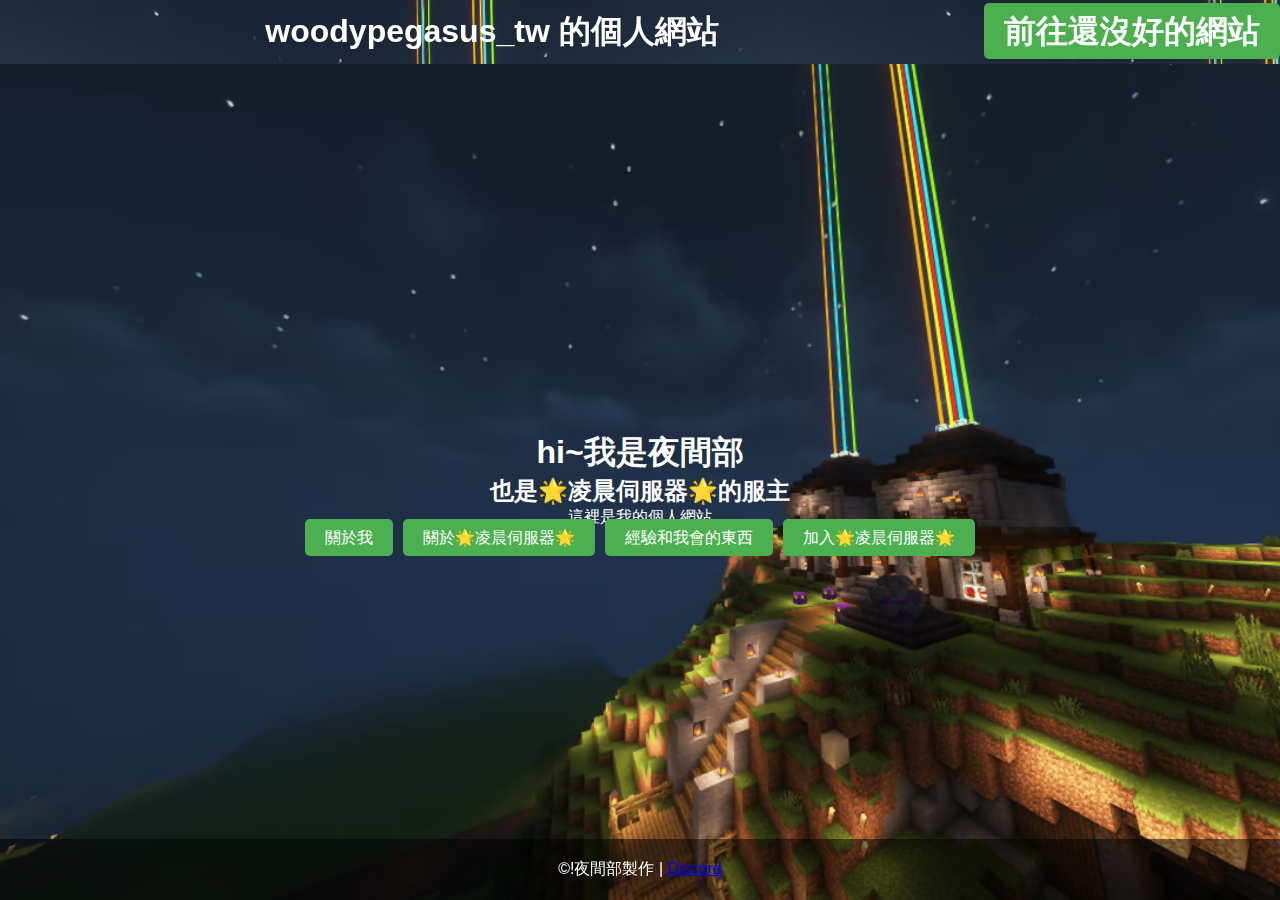
<file: index.html>
<!DOCTYPE html>
<html lang="zh_tw">
<head>
    <meta charset="UTF-8">
    <meta name="viewport" content="width=device-width, initial-scale=1.0">
    <title>woodypegasus_tw 的個人網站</title>
    <style>

        body {
            margin: 0;
            font-family: '微軟正黑體', sans-serif;
            overflow-x: hidden;
            background-image: url(./background.png);
            background-repeat: no-repeat;
            background-size: cover;
            background-color: #000000;
            color: #fff;
            display: flex;
            flex-direction: column;
            align-items: center;
            justify-content: center;
            height: 100vh;
            animation: fadeIn 1s ease-in-out;
        }

        @keyframes fadeIn {
            from {
                opacity: 0;
            }
            to {
                opacity: 1;
            }
        }

        #navbar {
            background-image: url(./img/pic01.jpg);
            background-color: rgba(0, 0, 0, 0.8);
            padding: 10px;
            text-align: center;
            position: fixed;
            width: 100%;
            top: 0;
            z-index: 1000;
            border-radius: 0 0 10px 10px;
        }

        #navbar h1 {
            color: #fff;
            margin: 0;
        }

        #main-content {
            margin-top: 80px;
            background-repeat: no-repeat;
            background-size: cover;
            background-color: rgba(0, 0, 0, 0);
            color: #fff;
            border-radius: 10px;
        }

        h1, h2, p {
            margin: 0;
        }

        #home-3, #home-4, #home-1 {
            text-align: center;
            color: #fff;
        }

        #home-2 {
            display: flex;
            flex-wrap: wrap;
            justify-content: center;
            align-items: center;
            gap: 10px;
        }

        #home-2 p {
            margin: 0;
        }

        .btn-primary {
            background-color: #4CAF50;
            color: #fff;
            border: none;
            padding: 10px 20px;
            text-decoration: none;
            border-radius: 5px;
            transition: background-color 0.3s ease;
        }

        .btn-primary:hover {
            background-color: #45a049;
        }

        #copyright {
            display: flex;
            justify-content: center;
            align-items: center;
            text-align: center;
            padding: 10px;
            background-color: rgba(0, 0, 0, 0.5);
            color: #fff;
            position: fixed;
            bottom: 0;
            width: 100%;
            border-radius: 0 0 10px 10px;
        }

        #copyright p {
            margin: 0;
            padding: 10px;
        } 

        #discord-link{
            color: blue;
        }

        @media only screen and (max-width: 600px) {
            #main-content {
                padding: 100px;
            }

            #home-2 {
                flex-direction: column;
                align-items: stretch;
            }
        }

        #home-home-1{
        float: right;
        }
    </style>
    <link href="https://cdn.jsdelivr.net/npm/bootstrap@5.1.1/dist/css/bootstrap.min.css" rel="stylesheet" integrity="sha384-F3w7mX95PdgyTmZZMECAngseQB83DfGTowi0iMjiWaeVhAn4FJkqJByhZMI3AhiU" crossorigin="anonymous">
</head>
<body>
    <div id="navbar">
        <h1>woodypegasus_tw 的個人網站<p id="home-home-1"><a class="btn btn-primary" href="./home-1/home-1.html">前往還沒好的網站</a></p></h1>
    </div>

    <div id="main-content">
        <h1 id="home-1">hi~我是夜間部</h1>
        <h2 id="home-3">也是🌟凌晨伺服器🌟的服主</h2>
        <p id="home-4">這裡是我的個人網站</p>

        <div id="home-2">
            <p id="home-02"><a class="btn btn-primary" href="./02.html">關於我</a></p>
            <p id="home-03"><a class="btn btn-primary" href="./03.html">關於🌟凌晨伺服器🌟</a></p>
            <p id="home-04"><a class="btn btn-primary" href="./04.html">經驗和我會的東西</a></p>
            <p id="home-dc"><a class="btn btn-primary" href="https://discord.gg/Qhyv626EXf" target="_blank">加入🌟凌晨伺服器🌟</a></p>
        </div>
    </div>

    <div id="copyright">
        <p>©!夜間部製作 | <a href="https://discord.gg/Qhyv626EXf" id="discord-link" target="_blank">Discord</a></p>
    </div>
</body>
</html>
</file>
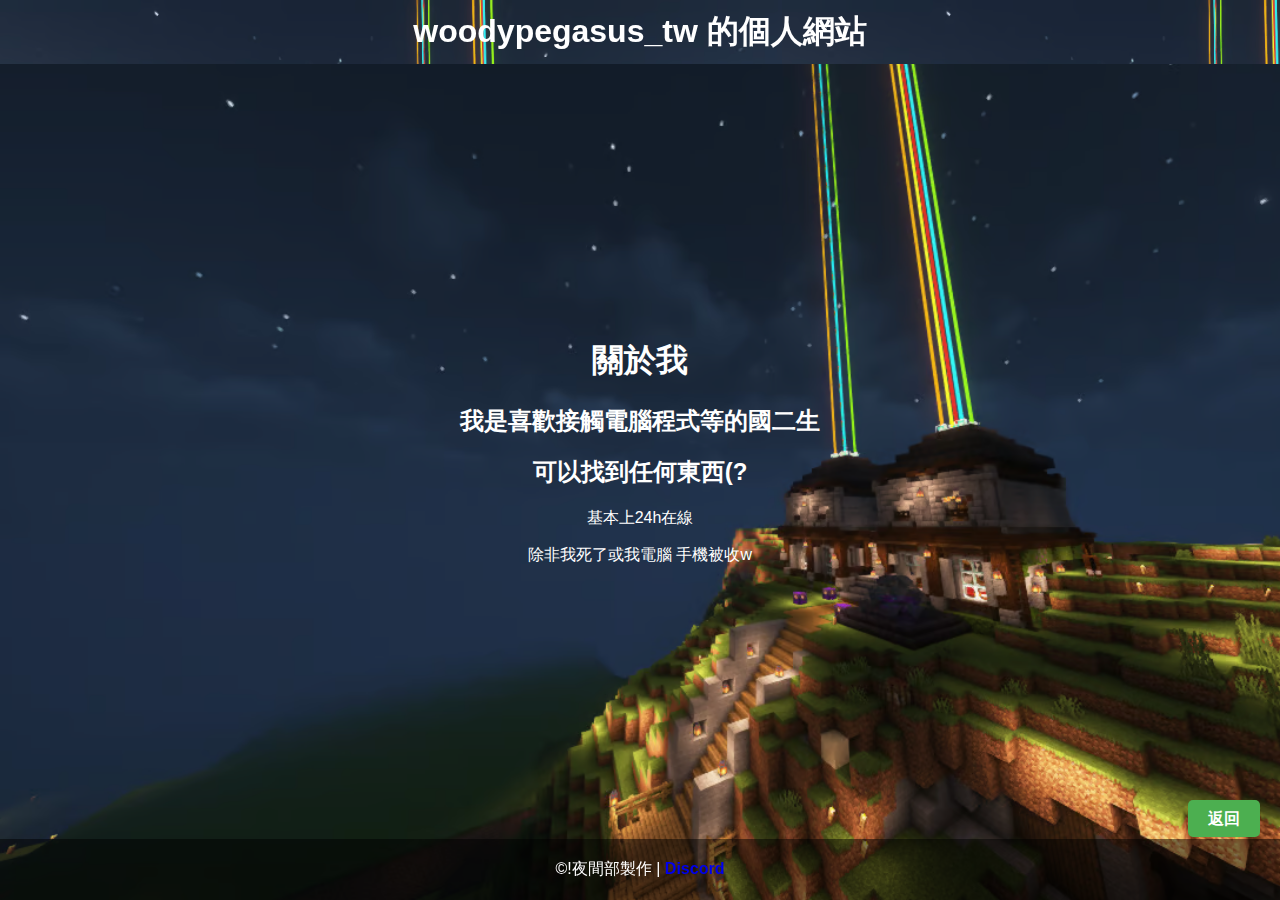
<file: 02.html>
<!DOCTYPE html>
<html lang="zh_tw">
<head>
    <meta charset="UTF-8">
    <meta name="viewport" content="width=device-width, initial-scale=1.0">
    <title>woodypegasus_tw 的個人網站</title>
    <style>
        body {
            margin: 0;
            font-family: '微軟正黑體', sans-serif;
            overflow-x: hidden;
            background-image: url(./background.png);
            background-repeat: no-repeat;
            background-size: cover;
            background-color: #000000;
            color: #fff;
            display: flex;
            flex-direction: column;
            align-items: center;
            justify-content: center;
            height: 100vh;
            animation: fadeIn 1s ease-in-out;
        }

        @keyframes fadeIn {
            from {
                opacity: 0;
            }
            to {
                opacity: 1;
            }
        }


        #navbar {
            background-image: url(./img/pic01.jpg);
            background-color: rgba(0, 0, 0, 0.8);
            padding: 10px;
            text-align: center;
            position: fixed;
            width: 100%;
            top: 0;
            z-index: 1000;
            border-radius: 0 0 10px 10px;
        }

        #navbar h1 {
            color: #fff;
            margin: 0;
        }

        #main-content {
            text-align: center;
            color: #fff;
        }

        #back-btn {
            position: fixed;
            bottom: 70px;
            right: 20px;
        }

        #back-btn a {
            color: #fff;
            text-decoration: none;
            font-weight: bold;
            padding: 10px 20px;
            background-color: #4CAF50;
            border-radius: 5px;
            transition: background-color 0.3s ease;
        }

        #back-btn a:hover {
            background-color: #45a049;
        }

        #copyright {
        display: flex;
        justify-content: center;
        align-items: center;
        text-align: center;
        padding: 10px;
        background-color: rgba(0, 0, 0, 0.5);
        color: #fff;
        position: fixed;
        bottom: 0;
        width: 100%;
        border-radius: 0 0 10px 10px;
        }

        #copyright p {
        margin: 0;
        padding: 10px;
        } 


        #discord-link {
            color: #blue ;
            text-decoration: none;
            font-weight: bold;
        }

        @media only screen and (max-width: 600px) {
            #main-content {
                padding: 80px;
            }

            #home-2 {
                flex-direction: column;
                align-items: stretch;
            }
        }
    </style>
    <link href="https://cdn.jsdelivr.net/npm/bootstrap@5.1.1/dist/css/bootstrap.min.css" rel="stylesheet" integrity="sha384-F3w7mX95PdgyTmZZMECAngseQB83DfGTowi0iMjiWaeVhAn4FJkqJByhZMI3AhiU" crossorigin="anonymous">
</head>
<body>
    <div id="navbar">
        <h1>woodypegasus_tw 的個人網站</h1>
    </div>

    <div id="main-content">
        <h1>關於我</h1>
        <h2>我是喜歡接觸電腦程式等的國二生</h2>
        <h2>可以找到任何東西(?</h2>
        <p>基本上24h在線</p>
        <p>除非我死了或我電腦 手機被收w</p>
    </div>

    <div id="back-btn">
        <a href="./index.html">返回</a>
    </div>

    <div id="copyright">
        <p>©!夜間部製作 | <a href="https://discord.gg/Qhyv626EXf" id="discord-link" target="_blank">Discord</a></p>
    </div>
   
    <script src="https://cdn.jsdelivr.net/npm/bootstrap@5.1.1/dist/js/bootstrap.bundle.min.js" integrity="sha384-/bQdsTh/da6pkI1MST/rWKFNjaCP5gBSY4sEBT38Q/9RBh9AH40zEOg7Hlq2THRZ" crossorigin="anonymous"></script>
</body>
</html>
</file>
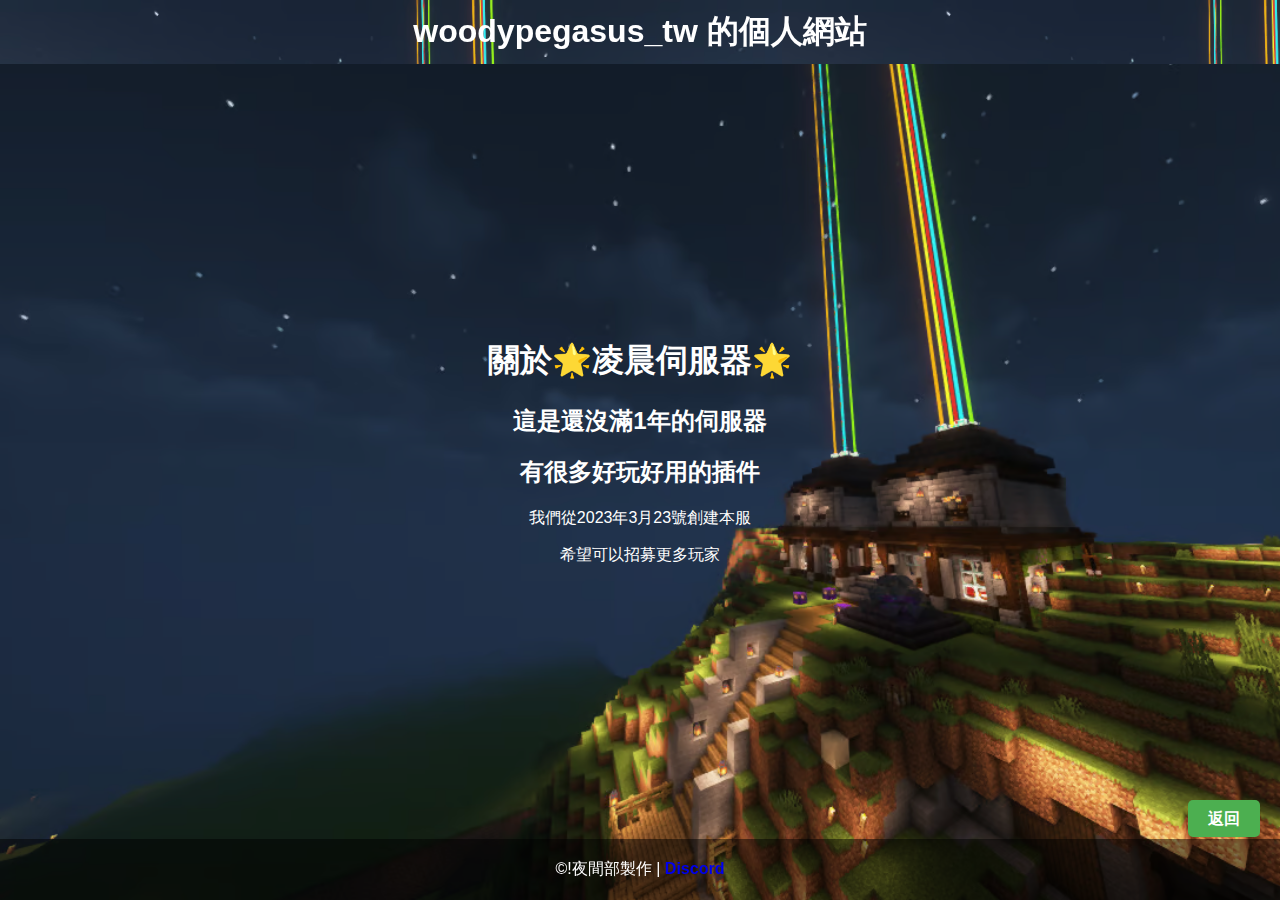
<file: 03.html>
<!DOCTYPE html>
<html lang="zh_tw">
<head>
    <meta charset="UTF-8">
    <meta name="viewport" content="width=device-width, initial-scale=1.0">
    <title>woodypegasus_tw 的個人網站</title>
    <style>
        body {
            margin: 0;
            font-family: '微軟正黑體', sans-serif;
            overflow-x: hidden;
            background-image: url(./background.png);
            background-repeat: no-repeat;
            background-size: cover;
            background-color: #000000;
            color: #fff;
            display: flex;
            flex-direction: column;
            align-items: center;
            justify-content: center;
            height: 100vh;
            animation: fadeIn 1s ease-in-out;
        }

        @keyframes fadeIn {
            from {
                opacity: 0;
            }
            to {
                opacity: 1;
            }
        }


        #navbar {
            background-image: url(./img/pic01.jpg);
            background-color: rgba(0, 0, 0, 0.8);
            padding: 10px;
            text-align: center;
            position: fixed;
            width: 100%;
            top: 0;
            z-index: 1000;
            border-radius: 0 0 10px 10px;
        }

        #navbar h1 {
            color: #fff;
            margin: 0;
        }

        #main-content {
            text-align: center;
            color: #fff;
        }

        #back-btn {
            position: fixed;
            bottom: 70px;
            right: 20px;
        }

        #back-btn a {
            color: #fff;
            text-decoration: none;
            font-weight: bold;
            padding: 10px 20px;
            background-color: #4CAF50;
            border-radius: 5px;
            transition: background-color 0.3s ease;
        }

        #back-btn a:hover {
            background-color: #45a049;
        }

        #copyright {
        display: flex;
        justify-content: center;
        align-items: center;
        text-align: center;
        padding: 10px;
        background-color: rgba(0, 0, 0, 0.5);
        color: #fff;
        position: fixed;
        bottom: 0;
        width: 100%;
        border-radius: 0 0 10px 10px;
        }

        #copyright p {
            margin: 0;
            padding: 10px;
        } 


        #discord-link {
            color: #blue ;
            text-decoration: none;
            font-weight: bold;
        }

        @media only screen and (max-width: 600px) {
            #main-content {
                padding: 80px;
            }

            #home-2 {
                flex-direction: column;
                align-items: stretch;
            }
        }
    </style>
    <link href="https://cdn.jsdelivr.net/npm/bootstrap@5.1.1/dist/css/bootstrap.min.css" rel="stylesheet" integrity="sha384-F3w7mX95PdgyTmZZMECAngseQB83DfGTowi0iMjiWaeVhAn4FJkqJByhZMI3AhiU" crossorigin="anonymous">
</head>
<body>
    <div id="navbar">
        <h1>woodypegasus_tw 的個人網站</h1>
    </div>

    <div id="main-content">
        <h1>關於🌟凌晨伺服器🌟</h1>
        <h2>這是還沒滿1年的伺服器</h2>
        <h2>有很多好玩好用的插件</h2>
        <p>我們從2023年3月23號創建本服</p>
        <p>希望可以招募更多玩家</p>
    </div>

    <div id="back-btn">
        <a href="./index.html">返回</a>
    </div>

    <div id="copyright">
        <p>©!夜間部製作 | <a href="https://discord.gg/Qhyv626EXf" id="discord-link" target="_blank">Discord</a></p>
    </div>
   
    <script src="https://cdn.jsdelivr.net/npm/bootstrap@5.1.1/dist/js/bootstrap.bundle.min.js" integrity="sha384-/bQdsTh/da6pkI1MST/rWKFNjaCP5gBSY4sEBT38Q/9RBh9AH40zEOg7Hlq2THRZ" crossorigin="anonymous"></script>
</body>
</html>
</file>
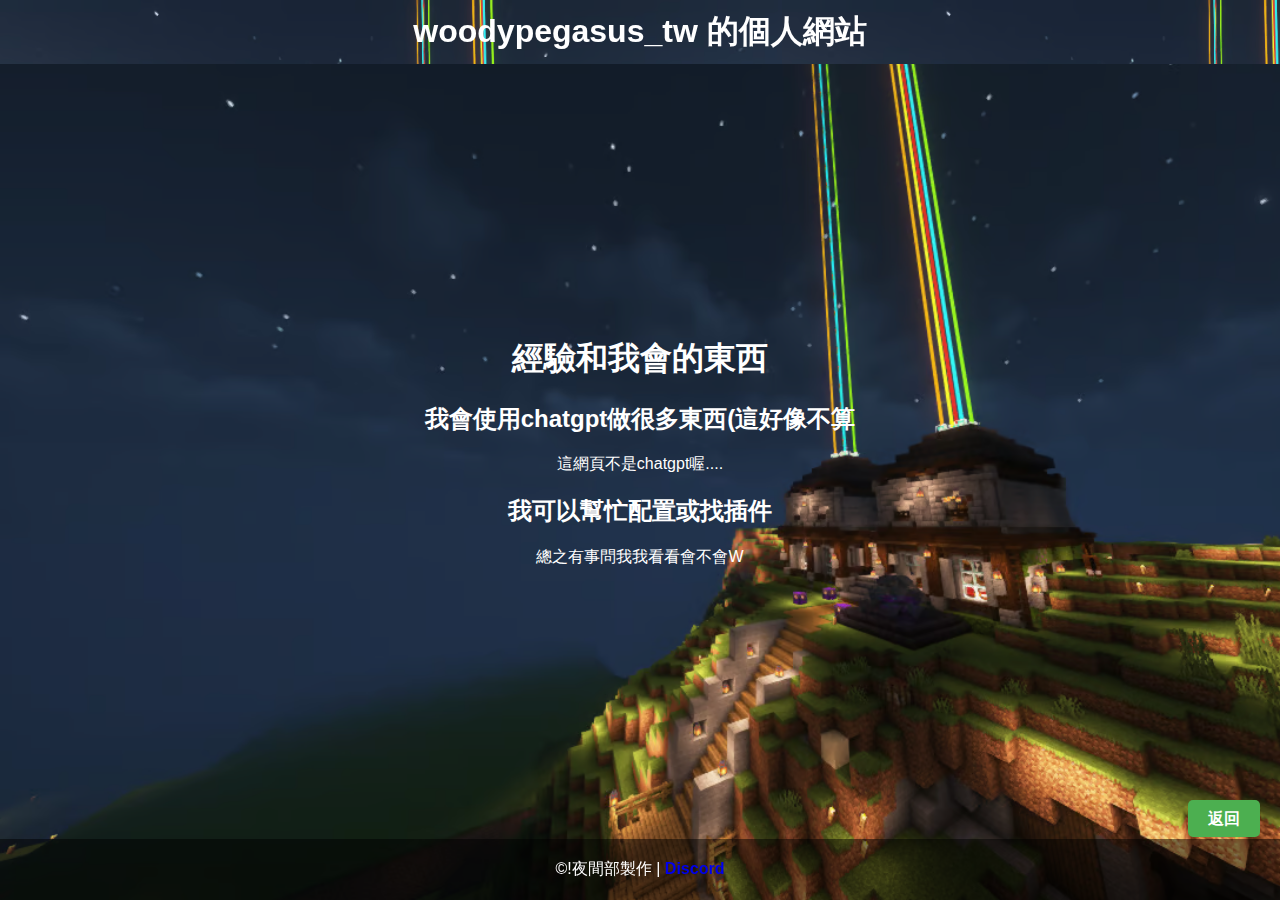
<file: 04.html>
<!DOCTYPE html>
<html lang="zh_tw">
<head>
    <meta charset="UTF-8">
    <meta name="viewport" content="width=device-width, initial-scale=1.0">
    <title>woodypegasus_tw 的個人網站</title>
    <style>
        body {
            margin: 0;
            font-family: '微軟正黑體', sans-serif;
            overflow-x: hidden;
            background-image: url(./background.png);
            background-repeat: no-repeat;
            background-size: cover;
            background-color: #000000;
            color: #fff;
            display: flex;
            flex-direction: column;
            align-items: center;
            justify-content: center;
            height: 100vh;
            animation: fadeIn 1s ease-in-out;
        }

        @keyframes fadeIn {
            from {
                opacity: 0;
            }
            to {
                opacity: 1;
            }
        }


        #navbar {
            background-image: url(./img/pic01.jpg);
            background-color: rgba(0, 0, 0, 0.8);
            padding: 10px;
            text-align: center;
            position: fixed;
            width: 100%;
            top: 0;
            z-index: 1000;
            border-radius: 0 0 10px 10px;
        }

        #navbar h1 {
            color: #fff;
            margin: 0;
        }

        #main-content {
            text-align: center;
            color: #fff;
        }

        #back-btn {
            position: fixed;
            bottom: 70px;
            right: 20px;
        }

        #back-btn a {
            color: #fff;
            text-decoration: none;
            font-weight: bold;
            padding: 10px 20px;
            background-color: #4CAF50;
            border-radius: 5px;
            transition: background-color 0.3s ease;
        }

        #back-btn a:hover {
            background-color: #45a049;
        }

        #copyright {
        display: flex;
        justify-content: center;
        align-items: center;
        text-align: center;
        padding: 10px;
        background-color: rgba(0, 0, 0, 0.5);
        color: #fff;
        position: fixed;
        bottom: 0;
        width: 100%;
        border-radius: 0 0 10px 10px;
        }

        #copyright p {
        margin: 0;
        padding: 10px;
        } 


        #discord-link {
            color: #blue ;
            text-decoration: none;
            font-weight: bold;
        }

        @media only screen and (max-width: 600px) {
            #main-content {
                padding: 80px;
            }

            #home-2 {
                flex-direction: column;
                align-items: stretch;
            }
        }
    </style>
    <link href="https://cdn.jsdelivr.net/npm/bootstrap@5.1.1/dist/css/bootstrap.min.css" rel="stylesheet" integrity="sha384-F3w7mX95PdgyTmZZMECAngseQB83DfGTowi0iMjiWaeVhAn4FJkqJByhZMI3AhiU" crossorigin="anonymous">
</head>
<body>
    <div id="navbar">
        <h1>woodypegasus_tw 的個人網站</h1>
    </div>

    <div id="main-content">
        <h1>經驗和我會的東西</h1>
        <h2>我會使用chatgpt做很多東西(這好像不算</h2>
        <p>這網頁不是chatgpt喔....</p>
        <h2>我可以幫忙配置或找插件</h2>
        <p>總之有事問我我看看會不會W</p>
    </div>

    <div id="back-btn">
        <a href="./index.html">返回</a>
    </div>

    <div id="copyright">
        <p>©!夜間部製作 | <a href="https://discord.gg/Qhyv626EXf" id="discord-link" target="_blank">Discord</a></p>
    </div>
   
    <script src="https://cdn.jsdelivr.net/npm/bootstrap@5.1.1/dist/js/bootstrap.bundle.min.js" integrity="sha384-/bQdsTh/da6pkI1MST/rWKFNjaCP5gBSY4sEBT38Q/9RBh9AH40zEOg7Hlq2THRZ" crossorigin="anonymous"></script>
</body>
</html>
</file>
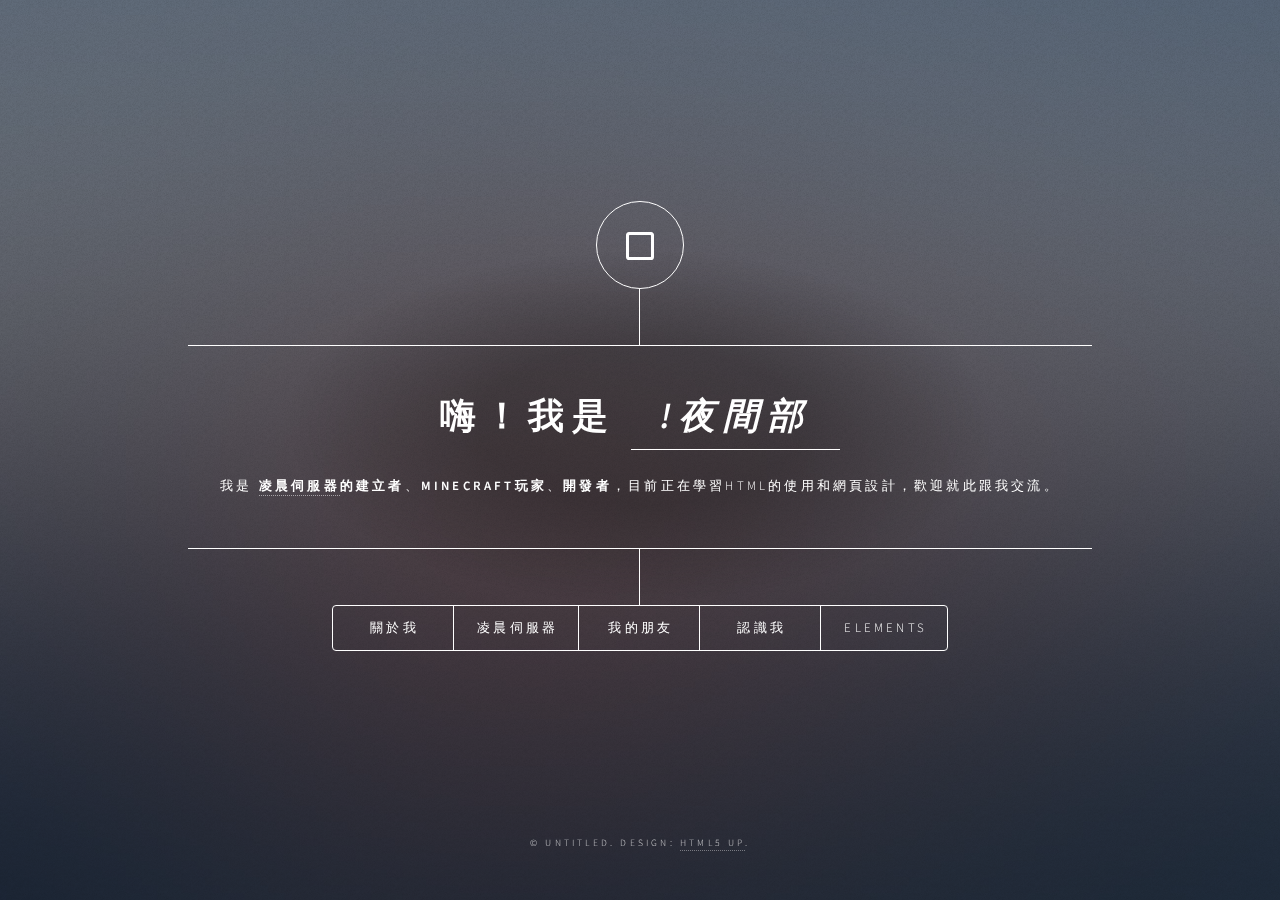
<file: home-1/home-1.html>
<!DOCTYPE HTML>
<!--
	Dimension by HTML5 UP
	html5up.net | @ajlkn
	Free for personal and commercial use under the CCA 3.0 license (html5up.net/license)
-->
<html>
	<head>
		<title>Dimension by HTML5 UP</title>
		<meta charset="utf-8" />
		<meta name="viewport" content="width=device-width, initial-scale=1, user-scalable=no" />
		<link rel="stylesheet" href="assets/css/main.css" />
		<noscript><link rel="stylesheet" href="assets/css/noscript.css" /></noscript>
	</head>
	<body class="is-preload">

		<!-- Wrapper -->
			<div id="wrapper">

				<!-- Header -->
					<header id="header">
						<div class="logo">
							<span class="icon fa-square"></span>
						</div>
						<div class="content">
							<div class="inner">
								<h1>嗨！我是 <i class="sam-underline">!夜間部</i></h1>
								<p>我是 <strong><a href="https://discord.gg/wADJbaK4YY">凌晨伺服器</a>的建立者</strong>、<strong>Minecraft玩家</strong>、<strong>開發者</strong>，目前正在學習HTML的使用和網頁設計，歡迎就此跟我交流。</p>
							</div>
						</div>
						<nav>
							<ul>
								<li><a href="#intro">關於我</a></li>
								<li><a href="#work">凌晨伺服器</a></li>
								<li><a href="#about">我的朋友</a></li>
								<li><a href="#contact">認識我</a></li>
								<li><a href="#elements">Elements</a></li>
							</ul>
						</nav>
					</header>

				<!-- Main -->
					<div id="main">

						<!-- Intro -->
							<article id="intro">
								<h2 class="major">關於我</h2>
								<span class="image main"><img src="images/pic01.jpg" alt="" /></span>
								<p>Aenean ornare velit lacus, ac varius enim ullamcorper eu. Proin aliquam facilisis ante interdum congue. Integer mollis, nisl amet convallis, porttitor magna ullamcorper, amet egestas mauris. Ut magna finibus nisi nec lacinia. Nam maximus erat id euismod egestas. By the way, check out my <a href="#work">awesome work</a>.</p>
								<p>Lorem ipsum dolor sit amet, consectetur adipiscing elit. Duis dapibus rutrum facilisis. Class aptent taciti sociosqu ad litora torquent per conubia nostra, per inceptos himenaeos. Etiam tristique libero eu nibh porttitor fermentum. Nullam venenatis erat id vehicula viverra. Nunc ultrices eros ut ultricies condimentum. Mauris risus lacus, blandit sit amet venenatis non, bibendum vitae dolor. Nunc lorem mauris, fringilla in aliquam at, euismod in lectus. Pellentesque habitant morbi tristique senectus et netus et malesuada fames ac turpis egestas. In non lorem sit amet elit placerat maximus. Pellentesque aliquam maximus risus, vel sed vehicula.</p>
							</article>

						<!-- Work -->
							<article id="work">
								<h2 class="major">Work</h2>
								<span class="image main"><img src="images/pic02.jpg" alt="" /></span>
								<p>Adipiscing magna sed dolor elit. Praesent eleifend dignissim arcu, at eleifend sapien imperdiet ac. Aliquam erat volutpat. Praesent urna nisi, fringila lorem et vehicula lacinia quam. Integer sollicitudin mauris nec lorem luctus ultrices.</p>
								<p>Nullam et orci eu lorem consequat tincidunt vivamus et sagittis libero. Mauris aliquet magna magna sed nunc rhoncus pharetra. Pellentesque condimentum sem. In efficitur ligula tate urna. Maecenas laoreet massa vel lacinia pellentesque lorem ipsum dolor. Nullam et orci eu lorem consequat tincidunt. Vivamus et sagittis libero. Mauris aliquet magna magna sed nunc rhoncus amet feugiat tempus.</p>
							</article>

						<!-- About -->
							<article id="about">
								<h2 class="major">About</h2>
								<span class="image main"><img src="images/pic03.jpg" alt="" /></span>
								<p>Lorem ipsum dolor sit amet, consectetur et adipiscing elit. Praesent eleifend dignissim arcu, at eleifend sapien imperdiet ac. Aliquam erat volutpat. Praesent urna nisi, fringila lorem et vehicula lacinia quam. Integer sollicitudin mauris nec lorem luctus ultrices. Aliquam libero et malesuada fames ac ante ipsum primis in faucibus. Cras viverra ligula sit amet ex mollis mattis lorem ipsum dolor sit amet.</p>
							</article>

						<!-- Contact -->
							<article id="contact">
								<h2 class="major">Contact</h2>
								<form method="post" action="#">
									<div class="fields">
										<div class="field half">
											<label for="name">Name</label>
											<input type="text" name="name" id="name" />
										</div>
										<div class="field half">
											<label for="email">Email</label>
											<input type="text" name="email" id="email" />
										</div>
										<div class="field">
											<label for="message">Message</label>
											<textarea name="message" id="message" rows="4"></textarea>
										</div>
									</div>
									<ul class="actions">
										<li><input type="submit" value="Send Message" class="primary" /></li>
										<li><input type="reset" value="Reset" /></li>
									</ul>
								</form>
								<ul class="icons">
									<li><a href="#" class="icon brands fa-twitter"><span class="label">Twitter</span></a></li>
									<li><a href="#" class="icon brands fa-facebook-f"><span class="label">Facebook</span></a></li>
									<li><a href="#" class="icon brands fa-instagram"><span class="label">Instagram</span></a></li>
									<li><a href="#" class="icon brands fa-github"><span class="label">GitHub</span></a></li>
								</ul>
							</article>

						<!-- Elements -->
							<article id="elements">
								<h2 class="major">Elements</h2>

								<section>
									<h3 class="major">Text</h3>
									<p>This is <b>bold</b> and this is <strong>strong</strong>. This is <i>italic</i> and this is <em>emphasized</em>.
									This is <sup>superscript</sup> text and this is <sub>subscript</sub> text.
									This is <u>underlined</u> and this is code: <code>for (;;) { ... }</code>. Finally, <a href="#">this is a link</a>.</p>
									<hr />
									<h2>Heading Level 2</h2>
									<h3>Heading Level 3</h3>
									<h4>Heading Level 4</h4>
									<h5>Heading Level 5</h5>
									<h6>Heading Level 6</h6>
									<hr />
									<h4>Blockquote</h4>
									<blockquote>Fringilla nisl. Donec accumsan interdum nisi, quis tincidunt felis sagittis eget tempus euismod. Vestibulum ante ipsum primis in faucibus vestibulum. Blandit adipiscing eu felis iaculis volutpat ac adipiscing accumsan faucibus. Vestibulum ante ipsum primis in faucibus lorem ipsum dolor sit amet nullam adipiscing eu felis.</blockquote>
									<h4>Preformatted</h4>
									<pre><code>i = 0;

while (!deck.isInOrder()) {
    print 'Iteration ' + i;
    deck.shuffle();
    i++;
}

print 'It took ' + i + ' iterations to sort the deck.';</code></pre>
								</section>

								<section>
									<h3 class="major">Lists</h3>

									<h4>Unordered</h4>
									<ul>
										<li>Dolor pulvinar etiam.</li>
										<li>Sagittis adipiscing.</li>
										<li>Felis enim feugiat.</li>
									</ul>

									<h4>Alternate</h4>
									<ul class="alt">
										<li>Dolor pulvinar etiam.</li>
										<li>Sagittis adipiscing.</li>
										<li>Felis enim feugiat.</li>
									</ul>

									<h4>Ordered</h4>
									<ol>
										<li>Dolor pulvinar etiam.</li>
										<li>Etiam vel felis viverra.</li>
										<li>Felis enim feugiat.</li>
										<li>Dolor pulvinar etiam.</li>
										<li>Etiam vel felis lorem.</li>
										<li>Felis enim et feugiat.</li>
									</ol>
									<h4>Icons</h4>
									<ul class="icons">
										<li><a href="#" class="icon brands fa-twitter"><span class="label">Twitter</span></a></li>
										<li><a href="#" class="icon brands fa-facebook-f"><span class="label">Facebook</span></a></li>
										<li><a href="#" class="icon brands fa-instagram"><span class="label">Instagram</span></a></li>
										<li><a href="#" class="icon brands fa-github"><span class="label">Github</span></a></li>
									</ul>

									<h4>Actions</h4>
									<ul class="actions">
										<li><a href="#" class="button primary">Default</a></li>
										<li><a href="#" class="button">Default</a></li>
									</ul>
									<ul class="actions stacked">
										<li><a href="#" class="button primary">Default</a></li>
										<li><a href="#" class="button">Default</a></li>
									</ul>
								</section>

								<section>
									<h3 class="major">Table</h3>
									<h4>Default</h4>
									<div class="table-wrapper">
										<table>
											<thead>
												<tr>
													<th>Name</th>
													<th>Description</th>
													<th>Price</th>
												</tr>
											</thead>
											<tbody>
												<tr>
													<td>Item One</td>
													<td>Ante turpis integer aliquet porttitor.</td>
													<td>29.99</td>
												</tr>
												<tr>
													<td>Item Two</td>
													<td>Vis ac commodo adipiscing arcu aliquet.</td>
													<td>19.99</td>
												</tr>
												<tr>
													<td>Item Three</td>
													<td> Morbi faucibus arcu accumsan lorem.</td>
													<td>29.99</td>
												</tr>
												<tr>
													<td>Item Four</td>
													<td>Vitae integer tempus condimentum.</td>
													<td>19.99</td>
												</tr>
												<tr>
													<td>Item Five</td>
													<td>Ante turpis integer aliquet porttitor.</td>
													<td>29.99</td>
												</tr>
											</tbody>
											<tfoot>
												<tr>
													<td colspan="2"></td>
													<td>100.00</td>
												</tr>
											</tfoot>
										</table>
									</div>

									<h4>Alternate</h4>
									<div class="table-wrapper">
										<table class="alt">
											<thead>
												<tr>
													<th>Name</th>
													<th>Description</th>
													<th>Price</th>
												</tr>
											</thead>
											<tbody>
												<tr>
													<td>Item One</td>
													<td>Ante turpis integer aliquet porttitor.</td>
													<td>29.99</td>
												</tr>
												<tr>
													<td>Item Two</td>
													<td>Vis ac commodo adipiscing arcu aliquet.</td>
													<td>19.99</td>
												</tr>
												<tr>
													<td>Item Three</td>
													<td> Morbi faucibus arcu accumsan lorem.</td>
													<td>29.99</td>
												</tr>
												<tr>
													<td>Item Four</td>
													<td>Vitae integer tempus condimentum.</td>
													<td>19.99</td>
												</tr>
												<tr>
													<td>Item Five</td>
													<td>Ante turpis integer aliquet porttitor.</td>
													<td>29.99</td>
												</tr>
											</tbody>
											<tfoot>
												<tr>
													<td colspan="2"></td>
													<td>100.00</td>
												</tr>
											</tfoot>
										</table>
									</div>
								</section>

								<section>
									<h3 class="major">Buttons</h3>
									<ul class="actions">
										<li><a href="#" class="button primary">Primary</a></li>
										<li><a href="#" class="button">Default</a></li>
									</ul>
									<ul class="actions">
										<li><a href="#" class="button">Default</a></li>
										<li><a href="#" class="button small">Small</a></li>
									</ul>
									<ul class="actions">
										<li><a href="#" class="button primary icon solid fa-download">Icon</a></li>
										<li><a href="#" class="button icon solid fa-download">Icon</a></li>
									</ul>
									<ul class="actions">
										<li><span class="button primary disabled">Disabled</span></li>
										<li><span class="button disabled">Disabled</span></li>
									</ul>
								</section>

								<section>
									<h3 class="major">Form</h3>
									<form method="post" action="#">
										<div class="fields">
											<div class="field half">
												<label for="demo-name">Name</label>
												<input type="text" name="demo-name" id="demo-name" value="" placeholder="Jane Doe" />
											</div>
											<div class="field half">
												<label for="demo-email">Email</label>
												<input type="email" name="demo-email" id="demo-email" value="" placeholder="jane@untitled.tld" />
											</div>
											<div class="field">
												<label for="demo-category">Category</label>
												<select name="demo-category" id="demo-category">
													<option value="">-</option>
													<option value="1">Manufacturing</option>
													<option value="1">Shipping</option>
													<option value="1">Administration</option>
													<option value="1">Human Resources</option>
												</select>
											</div>
											<div class="field half">
												<input type="radio" id="demo-priority-low" name="demo-priority" checked>
												<label for="demo-priority-low">Low</label>
											</div>
											<div class="field half">
												<input type="radio" id="demo-priority-high" name="demo-priority">
												<label for="demo-priority-high">High</label>
											</div>
											<div class="field half">
												<input type="checkbox" id="demo-copy" name="demo-copy">
												<label for="demo-copy">Email me a copy</label>
											</div>
											<div class="field half">
												<input type="checkbox" id="demo-human" name="demo-human" checked>
												<label for="demo-human">Not a robot</label>
											</div>
											<div class="field">
												<label for="demo-message">Message</label>
												<textarea name="demo-message" id="demo-message" placeholder="Enter your message" rows="6"></textarea>
											</div>
										</div>
										<ul class="actions">
											<li><input type="submit" value="Send Message" class="primary" /></li>
											<li><input type="reset" value="Reset" /></li>
										</ul>
									</form>
								</section>

							</article>

					</div>

				<!-- Footer -->
					<footer id="footer">
						<p class="copyright">&copy; Untitled. Design: <a href="https://html5up.net">HTML5 UP</a>.</p>
					</footer>

			</div>

		<!-- BG -->
			<div id="bg"></div>

		<!-- Scripts -->
			<script src="assets/js/jquery.min.js"></script>
			<script src="assets/js/browser.min.js"></script>
			<script src="assets/js/breakpoints.min.js"></script>
			<script src="assets/js/util.js"></script>
			<script src="assets/js/main.js"></script>

	</body>
</html>
</file>
<file: home-1/assets/css/noscript.css>
/*
	Dimension by HTML5 UP
	html5up.net | @ajlkn
	Free for personal and commercial use under the CCA 3.0 license (html5up.net/license)
*/

/* BG */

	body.is-preload #bg:before {
		background-color: transparent;
	}

/* Header */

	body.is-preload #header {
		-moz-filter: none;
		-webkit-filter: none;
		-ms-filter: none;
		filter: none;
	}

		body.is-preload #header > * {
			opacity: 1;
		}

		body.is-preload #header .content .inner {
			max-height: none;
			padding: 3rem 2rem;
			opacity: 1;
		}

/* Main */

	#main article {
		opacity: 1;
		margin: 4rem 0 0 0;
	}
</file>
<file: home-1/assets/css/main.css>
@import url(fontawesome-all.min.css);
@import url("https://fonts.googleapis.com/css?family=Source+Sans+Pro:300italic,600italic,300,600");

/*
	Dimension by HTML5 UP
	html5up.net | @ajlkn
	Free for personal and commercial use under the CCA 3.0 license (html5up.net/license)
*/

html, body, div, span, applet, object,
iframe, h1, h2, h3, h4, h5, h6, p, blockquote,
pre, a, abbr, acronym, address, big, cite,
code, del, dfn, em, img, ins, kbd, q, s, samp,
small, strike, strong, sub, sup, tt, var, b,
u, i, center, dl, dt, dd, ol, ul, li, fieldset,
form, label, legend, table, caption, tbody,
tfoot, thead, tr, th, td, article, aside,
canvas, details, embed, figure, figcaption,
footer, header, hgroup, menu, nav, output, ruby,
section, summary, time, mark, audio, video {
	margin: 0;
	padding: 0;
	border: 0;
	font-size: 100%;
	font: inherit;
	vertical-align: baseline;}

article, aside, details, figcaption, figure,
footer, header, hgroup, menu, nav, section {
	display: block;}

body {
	line-height: 1;
}

ol, ul {
	list-style: none;
}

blockquote, q {
	quotes: none;
}

	blockquote:before, blockquote:after, q:before, q:after {
		content: '';
		content: none;
	}

table {
	border-collapse: collapse;
	border-spacing: 0;
}

body {
	-webkit-text-size-adjust: none;
}

mark {
	background-color: transparent;
	color: inherit;
}

input::-moz-focus-inner {
	border: 0;
	padding: 0;
}

input, select, textarea {
	-moz-appearance: none;
	-webkit-appearance: none;
	-ms-appearance: none;
	appearance: none;
}

/* Basic */

	@-ms-viewport {
		width: device-width;
	}

	@media screen and (max-width: 480px) {

		html, body {
			min-width: 320px;
		}

	}

	html {
		box-sizing: border-box;
	}

	*, *:before, *:after {
		box-sizing: inherit;
	}

	body {
		background: #1b1f22;
	}

		body.is-preload *, body.is-preload *:before, body.is-preload *:after {
			-moz-animation: none !important;
			-webkit-animation: none !important;
			-ms-animation: none !important;
			animation: none !important;
			-moz-transition: none !important;
			-webkit-transition: none !important;
			-ms-transition: none !important;
			transition: none !important;
		}

/* Type */

	html {
		font-size: 16pt;
	}

		@media screen and (max-width: 1680px) {

			html {
				font-size: 12pt;
			}

		}

		@media screen and (max-width: 736px) {

			html {
				font-size: 11pt;
			}

		}

		@media screen and (max-width: 360px) {

			html {
				font-size: 10pt;
			}

		}

	body, input, select, textarea {
		color: #ffffff;
		font-family: "Source Sans Pro", sans-serif;
		font-weight: 300;
		font-size: 1rem;
		line-height: 1.65;
	}

	a {
		-moz-transition: color 0.2s ease-in-out, background-color 0.2s ease-in-out, border-bottom-color 0.2s ease-in-out;
		-webkit-transition: color 0.2s ease-in-out, background-color 0.2s ease-in-out, border-bottom-color 0.2s ease-in-out;
		-ms-transition: color 0.2s ease-in-out, background-color 0.2s ease-in-out, border-bottom-color 0.2s ease-in-out;
		transition: color 0.2s ease-in-out, background-color 0.2s ease-in-out, border-bottom-color 0.2s ease-in-out;
		border-bottom: dotted 1px rgba(255, 255, 255, 0.5);
		text-decoration: none;
		color: inherit;
	}

		a:hover {
			border-bottom-color: transparent;
		}

	strong, b {
		color: #ffffff;
		font-weight: 600;
	}

	em, i {
		font-style: italic;
	}

	p {
		margin: 0 0 2rem 0;
	}

	h1, h2, h3, h4, h5, h6 {
		color: #ffffff;
		font-weight: 600;
		line-height: 1.5;
		margin: 0 0 1rem 0;
		text-transform: uppercase;
		letter-spacing: 0.2rem;
	}

		h1 a, h2 a, h3 a, h4 a, h5 a, h6 a {
			color: inherit;
			text-decoration: none;
		}

		h1.major, h2.major, h3.major, h4.major, h5.major, h6.major {
			border-bottom: solid 1px #ffffff;
			width: -moz-max-content;
			width: -webkit-max-content;
			width: -ms-max-content;
			width: max-content;
			padding-bottom: 0.5rem;
			margin: 0 0 2rem 0;
		}

	h1 {
		font-size: 2.25rem;
		line-height: 1.3;
		letter-spacing: 0.5rem;
	}

	h2 {
		font-size: 1.5rem;
		line-height: 1.4;
		letter-spacing: 0.5rem;
	}

	h3 {
		font-size: 1rem;
	}

	h4 {
		font-size: 0.8rem;
	}

	h5 {
		font-size: 0.7rem;
	}

	h6 {
		font-size: 0.6rem;
	}

	@media screen and (max-width: 736px) {

		h1 {
			font-size: 1.75rem;
			line-height: 1.4;
		}

		h2 {
			font-size: 1.25em;
			line-height: 1.5;
		}

	}

	sub {
		font-size: 0.8rem;
		position: relative;
		top: 0.5rem;
	}

	sup {
		font-size: 0.8rem;
		position: relative;
		top: -0.5rem;
	}

	blockquote {
		border-left: solid 4px #ffffff;
		font-style: italic;
		margin: 0 0 2rem 0;
		padding: 0.5rem 0 0.5rem 2rem;
	}

	code {
		background: rgba(255, 255, 255, 0.075);
		border-radius: 4px;
		font-family: "Courier New", monospace;
		font-size: 0.9rem;
		margin: 0 0.25rem;
		padding: 0.25rem 0.65rem;
	}

	pre {
		-webkit-overflow-scrolling: touch;
		font-family: "Courier New", monospace;
		font-size: 0.9rem;
		margin: 0 0 2rem 0;
	}

		pre code {
			display: block;
			line-height: 1.75;
			padding: 1rem 1.5rem;
			overflow-x: auto;
		}

	hr {
		border: 0;
		border-bottom: solid 1px #ffffff;
		margin: 2.75rem 0;
	}

	.align-left {
		text-align: left;
	}

	.align-center {
		text-align: center;
	}

	.align-right {
		text-align: right;
	}

/* Form */

	form {
		margin: 0 0 2rem 0;
	}

		form > :last-child {
			margin-bottom: 0;
		}

		form > .fields {
			display: -moz-flex;
			display: -webkit-flex;
			display: -ms-flex;
			display: flex;
			-moz-flex-wrap: wrap;
			-webkit-flex-wrap: wrap;
			-ms-flex-wrap: wrap;
			flex-wrap: wrap;
			width: calc(100% + 3rem);
			margin: -1.5rem 0 2rem -1.5rem;
		}

			form > .fields > .field {
				-moz-flex-grow: 0;
				-webkit-flex-grow: 0;
				-ms-flex-grow: 0;
				flex-grow: 0;
				-moz-flex-shrink: 0;
				-webkit-flex-shrink: 0;
				-ms-flex-shrink: 0;
				flex-shrink: 0;
				padding: 1.5rem 0 0 1.5rem;
				width: calc(100% - 1.5rem);
			}

				form > .fields > .field.half {
					width: calc(50% - 0.75rem);
				}

				form > .fields > .field.third {
					width: calc(100%/3 - 0.5rem);
				}

				form > .fields > .field.quarter {
					width: calc(25% - 0.375rem);
				}

		@media screen and (max-width: 480px) {

			form > .fields {
				width: calc(100% + 3rem);
				margin: -1.5rem 0 2rem -1.5rem;
			}

				form > .fields > .field {
					padding: 1.5rem 0 0 1.5rem;
					width: calc(100% - 1.5rem);
				}

					form > .fields > .field.half {
						width: calc(100% - 1.5rem);
					}

					form > .fields > .field.third {
						width: calc(100% - 1.5rem);
					}

					form > .fields > .field.quarter {
						width: calc(100% - 1.5rem);
					}

		}

	label {
		color: #ffffff;
		display: block;
		font-size: 0.8rem;
		font-weight: 300;
		letter-spacing: 0.2rem;
		line-height: 1.5;
		margin: 0 0 1rem 0;
		text-transform: uppercase;
	}

	input[type="text"],
	input[type="password"],
	input[type="email"],
	input[type="tel"],
	select,
	textarea {
		-moz-appearance: none;
		-webkit-appearance: none;
		-ms-appearance: none;
		appearance: none;
		-moz-transition: border-color 0.2s ease-in-out, box-shadow 0.2s ease-in-out, background-color 0.2s ease-in-out;
		-webkit-transition: border-color 0.2s ease-in-out, box-shadow 0.2s ease-in-out, background-color 0.2s ease-in-out;
		-ms-transition: border-color 0.2s ease-in-out, box-shadow 0.2s ease-in-out, background-color 0.2s ease-in-out;
		transition: border-color 0.2s ease-in-out, box-shadow 0.2s ease-in-out, background-color 0.2s ease-in-out;
		background-color: transparent;
		border-radius: 4px;
		border: solid 1px #ffffff;
		color: inherit;
		display: block;
		outline: 0;
		padding: 0 1rem;
		text-decoration: none;
		width: 100%;
	}

		input[type="text"]:invalid,
		input[type="password"]:invalid,
		input[type="email"]:invalid,
		input[type="tel"]:invalid,
		select:invalid,
		textarea:invalid {
			box-shadow: none;
		}

		input[type="text"]:focus,
		input[type="password"]:focus,
		input[type="email"]:focus,
		input[type="tel"]:focus,
		select:focus,
		textarea:focus {
			background: rgba(255, 255, 255, 0.075);
			border-color: #ffffff;
			box-shadow: 0 0 0 1px #ffffff;
		}

	select {
		background-image: url("data:image/svg+xml;charset=utf8,%3Csvg xmlns='http://www.w3.org/2000/svg' width='40' height='40' preserveAspectRatio='none' viewBox='0 0 40 40'%3E%3Cpath d='M9.4,12.3l10.4,10.4l10.4-10.4c0.2-0.2,0.5-0.4,0.9-0.4c0.3,0,0.6,0.1,0.9,0.4l3.3,3.3c0.2,0.2,0.4,0.5,0.4,0.9 c0,0.4-0.1,0.6-0.4,0.9L20.7,31.9c-0.2,0.2-0.5,0.4-0.9,0.4c-0.3,0-0.6-0.1-0.9-0.4L4.3,17.3c-0.2-0.2-0.4-0.5-0.4-0.9 c0-0.4,0.1-0.6,0.4-0.9l3.3-3.3c0.2-0.2,0.5-0.4,0.9-0.4S9.1,12.1,9.4,12.3z' fill='%23ffffff' /%3E%3C/svg%3E");
		background-size: 1.25rem;
		background-repeat: no-repeat;
		background-position: calc(100% - 1rem) center;
		height: 2.75rem;
		padding-right: 2.75rem;
		text-overflow: ellipsis;
	}

		select option {
			color: #ffffff;
			background: #1b1f22;
		}

		select:focus::-ms-value {
			background-color: transparent;
		}

		select::-ms-expand {
			display: none;
		}

	input[type="text"],
	input[type="password"],
	input[type="email"],
	select {
		height: 2.75rem;
	}

	textarea {
		padding: 0.75rem 1rem;
	}

	input[type="checkbox"],
	input[type="radio"] {
		-moz-appearance: none;
		-webkit-appearance: none;
		-ms-appearance: none;
		appearance: none;
		display: block;
		float: left;
		margin-right: -2rem;
		opacity: 0;
		width: 1rem;
		z-index: -1;
	}

		input[type="checkbox"] + label,
		input[type="radio"] + label {
			text-decoration: none;
			-moz-user-select: none;
			-webkit-user-select: none;
			-ms-user-select: none;
			user-select: none;
			color: #ffffff;
			cursor: pointer;
			display: inline-block;
			font-size: 0.8rem;
			font-weight: 300;
			margin: 0 0 0.5rem 0;
			padding-left: 2.65rem;
			padding-right: 0.75rem;
			position: relative;
		}

			input[type="checkbox"] + label:before,
			input[type="radio"] + label:before {
				-moz-osx-font-smoothing: grayscale;
				-webkit-font-smoothing: antialiased;
				display: inline-block;
				font-style: normal;
				font-variant: normal;
				text-rendering: auto;
				line-height: 1;
				text-transform: none !important;
				font-family: 'Font Awesome 5 Free';
				font-weight: 900;
			}

			input[type="checkbox"] + label:before,
			input[type="radio"] + label:before {
				-moz-transition: border-color 0.2s ease-in-out, box-shadow 0.2s ease-in-out, background-color 0.2s ease-in-out;
				-webkit-transition: border-color 0.2s ease-in-out, box-shadow 0.2s ease-in-out, background-color 0.2s ease-in-out;
				-ms-transition: border-color 0.2s ease-in-out, box-shadow 0.2s ease-in-out, background-color 0.2s ease-in-out;
				transition: border-color 0.2s ease-in-out, box-shadow 0.2s ease-in-out, background-color 0.2s ease-in-out;
				border-radius: 4px;
				border: solid 1px #ffffff;
				content: '';
				display: inline-block;
				height: 1.65rem;
				left: 0;
				line-height: 1.65rem;
				position: absolute;
				text-align: center;
				top: -0.15rem;
				width: 1.65rem;
			}

		input[type="checkbox"]:checked + label:before,
		input[type="radio"]:checked + label:before {
			background: #ffffff !important;
			border-color: #ffffff !important;
			color: #1b1f22;
			content: '\f00c';
		}

		input[type="checkbox"]:focus + label:before,
		input[type="radio"]:focus + label:before {
			background: rgba(255, 255, 255, 0.075);
			border-color: #ffffff;
			box-shadow: 0 0 0 1px #ffffff;
		}

	input[type="checkbox"] + label:before {
		border-radius: 4px;
	}

	input[type="radio"] + label:before {
		border-radius: 100%;
	}

	::-webkit-input-placeholder {
		color: rgba(255, 255, 255, 0.5) !important;
		opacity: 1.0;
	}

	:-moz-placeholder {
		color: rgba(255, 255, 255, 0.5) !important;
		opacity: 1.0;
	}

	::-moz-placeholder {
		color: rgba(255, 255, 255, 0.5) !important;
		opacity: 1.0;
	}

	:-ms-input-placeholder {
		color: rgba(255, 255, 255, 0.5) !important;
		opacity: 1.0;
	}

	.formerize-placeholder {
		color: rgba(255, 255, 255, 0.5) !important;
		opacity: 1.0;
	}

/* Box */

	.box {
		border-radius: 4px;
		border: solid 1px #ffffff;
		margin-bottom: 2rem;
		padding: 1.5em;
	}

		.box > :last-child,
		.box > :last-child > :last-child,
		.box > :last-child > :last-child > :last-child {
			margin-bottom: 0;
		}

		.box.alt {
			border: 0;
			border-radius: 0;
			padding: 0;
		}

/* Icon */

	.icon {
		text-decoration: none;
		border-bottom: none;
		position: relative;
	}

		.icon:before {
			-moz-osx-font-smoothing: grayscale;
			-webkit-font-smoothing: antialiased;
			display: inline-block;
			font-style: normal;
			font-variant: normal;
			text-rendering: auto;
			line-height: 1;
			text-transform: none !important;
			font-family: 'Font Awesome 5 Free';
			font-weight: 400;
		}

		.icon > .label {
			display: none;
		}

		.icon:before {
			line-height: inherit;
		}

		.icon.solid:before {
			font-weight: 900;
		}

		.icon.brands:before {
			font-family: 'Font Awesome 5 Brands';
		}

/* Image */

	.image {
		border-radius: 4px;
		border: 0;
		display: inline-block;
		position: relative;
	}

		.image:before {
			pointer-events: none;
			background-image: url("../../images/overlay.png");
			background-color: rgba(19, 21, 25, 0.5);
			border-radius: 4px;
			content: '';
			display: block;
			height: 100%;
			left: 0;
			opacity: 0.5;
			position: absolute;
			top: 0;
			width: 100%;
		}

		.image img {
			border-radius: 4px;
			display: block;
		}

		.image.left, .image.right {
			max-width: 40%;
		}

			.image.left img, .image.right img {
				width: 100%;
			}

		.image.left {
			float: left;
			padding: 0 1.5em 1em 0;
			top: 0.25em;
		}

		.image.right {
			float: right;
			padding: 0 0 1em 1.5em;
			top: 0.25em;
		}

		.image.fit {
			display: block;
			margin: 0 0 2rem 0;
			width: 100%;
		}

			.image.fit img {
				width: 100%;
			}

		.image.main {
			display: block;
			margin: 2.5rem 0;
			width: 100%;
		}

			.image.main img {
				width: 100%;
			}

		@media screen and (max-width: 736px) {

			.image.main {
				margin: 2rem 0;
			}

		}

		@media screen and (max-width: 480px) {

			.image.main {
				margin: 1.5rem 0;
			}

		}

/* List */

	ol {
		list-style: decimal;
		margin: 0 0 2rem 0;
		padding-left: 1.25em;
	}

		ol li {
			padding-left: 0.25em;
		}

	ul {
		list-style: disc;
		margin: 0 0 2rem 0;
		padding-left: 1em;
	}

		ul li {
			padding-left: 0.5em;
		}

		ul.alt {
			list-style: none;
			padding-left: 0;
		}

			ul.alt li {
				border-top: solid 1px #ffffff;
				padding: 0.5em 0;
			}

				ul.alt li:first-child {
					border-top: 0;
					padding-top: 0;
				}

	dl {
		margin: 0 0 2rem 0;
	}

		dl dt {
			display: block;
			font-weight: 600;
			margin: 0 0 1rem 0;
		}

		dl dd {
			margin-left: 2rem;
		}

/* Actions */

	ul.actions {
		display: -moz-flex;
		display: -webkit-flex;
		display: -ms-flex;
		display: flex;
		cursor: default;
		list-style: none;
		margin-left: -1rem;
		padding-left: 0;
	}

		ul.actions li {
			padding: 0 0 0 1rem;
			vertical-align: middle;
		}

		ul.actions.special {
			-moz-justify-content: center;
			-webkit-justify-content: center;
			-ms-justify-content: center;
			justify-content: center;
			width: 100%;
			margin-left: 0;
		}

			ul.actions.special li:first-child {
				padding-left: 0;
			}

		ul.actions.stacked {
			-moz-flex-direction: column;
			-webkit-flex-direction: column;
			-ms-flex-direction: column;
			flex-direction: column;
			margin-left: 0;
		}

			ul.actions.stacked li {
				padding: 1.3rem 0 0 0;
			}

				ul.actions.stacked li:first-child {
					padding-top: 0;
				}

		ul.actions.fit {
			width: calc(100% + 1rem);
		}

			ul.actions.fit li {
				-moz-flex-grow: 1;
				-webkit-flex-grow: 1;
				-ms-flex-grow: 1;
				flex-grow: 1;
				-moz-flex-shrink: 1;
				-webkit-flex-shrink: 1;
				-ms-flex-shrink: 1;
				flex-shrink: 1;
				width: 100%;
			}

				ul.actions.fit li > * {
					width: 100%;
				}

			ul.actions.fit.stacked {
				width: 100%;
			}

		@media screen and (max-width: 480px) {

			ul.actions:not(.fixed) {
				-moz-flex-direction: column;
				-webkit-flex-direction: column;
				-ms-flex-direction: column;
				flex-direction: column;
				margin-left: 0;
				width: 100% !important;
			}

				ul.actions:not(.fixed) li {
					-moz-flex-grow: 1;
					-webkit-flex-grow: 1;
					-ms-flex-grow: 1;
					flex-grow: 1;
					-moz-flex-shrink: 1;
					-webkit-flex-shrink: 1;
					-ms-flex-shrink: 1;
					flex-shrink: 1;
					padding: 1rem 0 0 0;
					text-align: center;
					width: 100%;
				}

					ul.actions:not(.fixed) li > * {
						width: 100%;
					}

					ul.actions:not(.fixed) li:first-child {
						padding-top: 0;
					}

					ul.actions:not(.fixed) li input[type="submit"],
					ul.actions:not(.fixed) li input[type="reset"],
					ul.actions:not(.fixed) li input[type="button"],
					ul.actions:not(.fixed) li button,
					ul.actions:not(.fixed) li .button {
						width: 100%;
					}

						ul.actions:not(.fixed) li input[type="submit"].icon:before,
						ul.actions:not(.fixed) li input[type="reset"].icon:before,
						ul.actions:not(.fixed) li input[type="button"].icon:before,
						ul.actions:not(.fixed) li button.icon:before,
						ul.actions:not(.fixed) li .button.icon:before {
							margin-left: -0.5em;
						}

		}

/* Icons */

	ul.icons {
		cursor: default;
		list-style: none;
		padding-left: 0;
	}

		ul.icons li {
			display: inline-block;
			padding: 0 0.75em 0 0;
		}

			ul.icons li:last-child {
				padding-right: 0;
			}

			ul.icons li a {
				border-radius: 100%;
				box-shadow: inset 0 0 0 1px #ffffff;
				display: inline-block;
				height: 2.25rem;
				line-height: 2.25rem;
				text-align: center;
				width: 2.25rem;
			}

				ul.icons li a:hover {
					background-color: rgba(255, 255, 255, 0.075);
				}

				ul.icons li a:active {
					background-color: rgba(255, 255, 255, 0.175);
				}

/* Table */

	.table-wrapper {
		-webkit-overflow-scrolling: touch;
		overflow-x: auto;
	}

	table {
		margin: 0 0 2rem 0;
		width: 100%;
	}

		table tbody tr {
			border: solid 1px #ffffff;
			border-left: 0;
			border-right: 0;
		}

			table tbody tr:nth-child(2n + 1) {
				background-color: rgba(255, 255, 255, 0.075);
			}

		table td {
			padding: 0.75em 0.75em;
		}

		table th {
			color: #ffffff;
			font-size: 0.9em;
			font-weight: 600;
			padding: 0 0.75em 0.75em 0.75em;
			text-align: left;
		}

		table thead {
			border-bottom: solid 2px #ffffff;
		}

		table tfoot {
			border-top: solid 2px #ffffff;
		}

		table.alt {
			border-collapse: separate;
		}

			table.alt tbody tr td {
				border: solid 1px #ffffff;
				border-left-width: 0;
				border-top-width: 0;
			}

				table.alt tbody tr td:first-child {
					border-left-width: 1px;
				}

			table.alt tbody tr:first-child td {
				border-top-width: 1px;
			}

			table.alt thead {
				border-bottom: 0;
			}

			table.alt tfoot {
				border-top: 0;
			}

/* Button */

	input[type="submit"],
	input[type="reset"],
	input[type="button"],
	button,
	.button {
		-moz-appearance: none;
		-webkit-appearance: none;
		-ms-appearance: none;
		appearance: none;
		-moz-transition: background-color 0.2s ease-in-out, color 0.2s ease-in-out;
		-webkit-transition: background-color 0.2s ease-in-out, color 0.2s ease-in-out;
		-ms-transition: background-color 0.2s ease-in-out, color 0.2s ease-in-out;
		transition: background-color 0.2s ease-in-out, color 0.2s ease-in-out;
		background-color: transparent;
		border-radius: 4px;
		border: 0;
		box-shadow: inset 0 0 0 1px #ffffff;
		color: #ffffff !important;
		cursor: pointer;
		display: inline-block;
		font-size: 0.8rem;
		font-weight: 300;
		height: 2.75rem;
		letter-spacing: 0.2rem;
		line-height: 2.75rem;
		outline: 0;
		padding: 0 1.25rem 0 1.35rem;
		text-align: center;
		text-decoration: none;
		text-transform: uppercase;
		white-space: nowrap;
	}

		input[type="submit"]:hover,
		input[type="reset"]:hover,
		input[type="button"]:hover,
		button:hover,
		.button:hover {
			background-color: rgba(255, 255, 255, 0.075);
		}

		input[type="submit"]:active,
		input[type="reset"]:active,
		input[type="button"]:active,
		button:active,
		.button:active {
			background-color: rgba(255, 255, 255, 0.175);
		}

		input[type="submit"].icon:before,
		input[type="reset"].icon:before,
		input[type="button"].icon:before,
		button.icon:before,
		.button.icon:before {
			margin-right: 0.5em;
		}

		input[type="submit"].fit,
		input[type="reset"].fit,
		input[type="button"].fit,
		button.fit,
		.button.fit {
			width: 100%;
		}

		input[type="submit"].small,
		input[type="reset"].small,
		input[type="button"].small,
		button.small,
		.button.small {
			font-size: 0.6rem;
			height: 2.0625rem;
			line-height: 2.0625rem;
		}

		input[type="submit"].primary,
		input[type="reset"].primary,
		input[type="button"].primary,
		button.primary,
		.button.primary {
			background-color: #ffffff;
			color: #1b1f22 !important;
			font-weight: 600;
		}

		input[type="submit"].disabled, input[type="submit"]:disabled,
		input[type="reset"].disabled,
		input[type="reset"]:disabled,
		input[type="button"].disabled,
		input[type="button"]:disabled,
		button.disabled,
		button:disabled,
		.button.disabled,
		.button:disabled {
			pointer-events: none;
			cursor: default;
			opacity: 0.25;
		}

	input[type="submit"],
	input[type="reset"],
	input[type="button"],
	button {
		line-height: calc(2.75rem - 2px);
	}

/* BG */

	#bg {
		-moz-transform: scale(1.0);
		-webkit-transform: scale(1.0);
		-ms-transform: scale(1.0);
		transform: scale(1.0);
		-webkit-backface-visibility: hidden;
		position: fixed;
		top: 0;
		left: 0;
		width: 100%;
		height: 100vh;
		z-index: 1;
	}

		#bg:before, #bg:after {
			content: '';
			display: block;
			position: absolute;
			top: 0;
			left: 0;
			width: 100%;
			height: 100%;
		}

		#bg:before {
			-moz-transition: background-color 2.5s ease-in-out;
			-webkit-transition: background-color 2.5s ease-in-out;
			-ms-transition: background-color 2.5s ease-in-out;
			transition: background-color 2.5s ease-in-out;
			-moz-transition-delay: 0.75s;
			-webkit-transition-delay: 0.75s;
			-ms-transition-delay: 0.75s;
			transition-delay: 0.75s;
			background-image: linear-gradient(to top, rgba(19, 21, 25, 0.5), rgba(19, 21, 25, 0.5)), url("../../images/overlay.png");
			background-size: auto,
 256px 256px;
			background-position: center,
 center;
			background-repeat: no-repeat,
 repeat;
			z-index: 2;
		}

		#bg:after {
			-moz-transform: scale(1.125);
			-webkit-transform: scale(1.125);
			-ms-transform: scale(1.125);
			transform: scale(1.125);
			-moz-transition: -moz-transform 0.325s ease-in-out, -moz-filter 0.325s ease-in-out;
			-webkit-transition: -webkit-transform 0.325s ease-in-out, -webkit-filter 0.325s ease-in-out;
			-ms-transition: -ms-transform 0.325s ease-in-out, -ms-filter 0.325s ease-in-out;
			transition: transform 0.325s ease-in-out, filter 0.325s ease-in-out;
			background-image: url("../../images/bg.jpg");
			background-position: center;
			background-size: cover;
			background-repeat: no-repeat;
			z-index: 1;
		}

		body.is-article-visible #bg:after {
			-moz-transform: scale(1.0825);
			-webkit-transform: scale(1.0825);
			-ms-transform: scale(1.0825);
			transform: scale(1.0825);
			-moz-filter: blur(0.2rem);
			-webkit-filter: blur(0.2rem);
			-ms-filter: blur(0.2rem);
			filter: blur(0.2rem);
		}

		body.is-preload #bg:before {
			background-color: #000000;
		}

/* Wrapper */

	#wrapper {
		display: -moz-flex;
		display: -webkit-flex;
		display: -ms-flex;
		display: flex;
		-moz-flex-direction: column;
		-webkit-flex-direction: column;
		-ms-flex-direction: column;
		flex-direction: column;
		-moz-align-items: center;
		-webkit-align-items: center;
		-ms-align-items: center;
		align-items: center;
		-moz-justify-content: space-between;
		-webkit-justify-content: space-between;
		-ms-justify-content: space-between;
		justify-content: space-between;
		position: relative;
		min-height: 100vh;
		width: 100%;
		padding: 4rem 2rem;
		z-index: 3;
	}

		#wrapper:before {
			content: '';
			display: block;
		}

		@media screen and (max-width: 1680px) {

			#wrapper {
				padding: 3rem 2rem;
			}

		}

		@media screen and (max-width: 736px) {

			#wrapper {
				padding: 2rem 1rem;
			}

		}

		@media screen and (max-width: 480px) {

			#wrapper {
				padding: 1rem;
			}

		}

/* Header */

	#header {
		display: -moz-flex;
		display: -webkit-flex;
		display: -ms-flex;
		display: flex;
		-moz-flex-direction: column;
		-webkit-flex-direction: column;
		-ms-flex-direction: column;
		flex-direction: column;
		-moz-align-items: center;
		-webkit-align-items: center;
		-ms-align-items: center;
		align-items: center;
		-moz-transition: -moz-transform 0.325s ease-in-out, -moz-filter 0.325s ease-in-out, opacity 0.325s ease-in-out;
		-webkit-transition: -webkit-transform 0.325s ease-in-out, -webkit-filter 0.325s ease-in-out, opacity 0.325s ease-in-out;
		-ms-transition: -ms-transform 0.325s ease-in-out, -ms-filter 0.325s ease-in-out, opacity 0.325s ease-in-out;
		transition: transform 0.325s ease-in-out, filter 0.325s ease-in-out, opacity 0.325s ease-in-out;
		background-image: -moz-radial-gradient(rgba(0, 0, 0, 0.25) 25%, rgba(0, 0, 0, 0) 55%);
		background-image: -webkit-radial-gradient(rgba(0, 0, 0, 0.25) 25%, rgba(0, 0, 0, 0) 55%);
		background-image: -ms-radial-gradient(rgba(0, 0, 0, 0.25) 25%, rgba(0, 0, 0, 0) 55%);
		background-image: radial-gradient(rgba(0, 0, 0, 0.25) 25%, rgba(0, 0, 0, 0) 55%);
		max-width: 100%;
		text-align: center;
	}

		#header > * {
			-moz-transition: opacity 0.325s ease-in-out;
			-webkit-transition: opacity 0.325s ease-in-out;
			-ms-transition: opacity 0.325s ease-in-out;
			transition: opacity 0.325s ease-in-out;
			position: relative;
			margin-top: 3.5rem;
		}

			#header > *:before {
				content: '';
				display: block;
				position: absolute;
				top: calc(-3.5rem - 1px);
				left: calc(50% - 1px);
				width: 1px;
				height: calc(3.5rem + 1px);
				background: #ffffff;
			}

		#header > :first-child {
			margin-top: 0;
		}

			#header > :first-child:before {
				display: none;
			}

		#header .logo {
			width: 5.5rem;
			height: 5.5rem;
			line-height: 5.5rem;
			border: solid 1px #ffffff;
			border-radius: 100%;
		}

			#header .logo .icon:before {
				font-size: 2rem;
			}

		#header .content {
			border-style: solid;
			border-color: #ffffff;
			border-top-width: 1px;
			border-bottom-width: 1px;
			max-width: 100%;
		}

			#header .content .inner {
				-moz-transition: max-height 0.75s ease, padding 0.75s ease, opacity 0.325s ease-in-out;
				-webkit-transition: max-height 0.75s ease, padding 0.75s ease, opacity 0.325s ease-in-out;
				-ms-transition: max-height 0.75s ease, padding 0.75s ease, opacity 0.325s ease-in-out;
				transition: max-height 0.75s ease, padding 0.75s ease, opacity 0.325s ease-in-out;
				-moz-transition-delay: 0.25s;
				-webkit-transition-delay: 0.25s;
				-ms-transition-delay: 0.25s;
				transition-delay: 0.25s;
				padding: 3rem 2rem;
				max-height: 40rem;
				overflow: hidden;
			}

				#header .content .inner > :last-child {
					margin-bottom: 0;
				}

			#header .content p {
				text-transform: uppercase;
				letter-spacing: 0.2rem;
				font-size: 0.8rem;
				line-height: 2;
			}

		#header nav ul {
			display: -moz-flex;
			display: -webkit-flex;
			display: -ms-flex;
			display: flex;
			margin-bottom: 0;
			list-style: none;
			padding-left: 0;
			border: solid 1px #ffffff;
			border-radius: 4px;
		}

			#header nav ul li {
				padding-left: 0;
				border-left: solid 1px #ffffff;
			}

				#header nav ul li:first-child {
					border-left: 0;
				}

				#header nav ul li a {
					display: block;
					min-width: 7.5rem;
					height: 2.75rem;
					line-height: 2.75rem;
					padding: 0 1.25rem 0 1.45rem;
					text-transform: uppercase;
					letter-spacing: 0.2rem;
					font-size: 0.8rem;
					border-bottom: 0;
				}

					#header nav ul li a:hover {
						background-color: rgba(255, 255, 255, 0.075);
					}

					#header nav ul li a:active {
						background-color: rgba(255, 255, 255, 0.175);
					}

		#header nav.use-middle:after {
			content: '';
			display: block;
			position: absolute;
			top: 0;
			left: calc(50% - 1px);
			width: 1px;
			height: 100%;
			background: #ffffff;
		}

		#header nav.use-middle ul li.is-middle {
			border-left: 0;
		}

		body.is-article-visible #header {
			-moz-transform: scale(0.95);
			-webkit-transform: scale(0.95);
			-ms-transform: scale(0.95);
			transform: scale(0.95);
			-moz-filter: blur(0.1rem);
			-webkit-filter: blur(0.1rem);
			-ms-filter: blur(0.1rem);
			filter: blur(0.1rem);
			opacity: 0;
		}

		body.is-preload #header {
			-moz-filter: blur(0.125rem);
			-webkit-filter: blur(0.125rem);
			-ms-filter: blur(0.125rem);
			filter: blur(0.125rem);
		}

			body.is-preload #header > * {
				opacity: 0;
			}

			body.is-preload #header .content .inner {
				max-height: 0;
				padding-top: 0;
				padding-bottom: 0;
				opacity: 0;
			}

		@media screen and (max-width: 980px) {

			#header .content p br {
				display: none;
			}

		}

		@media screen and (max-width: 736px) {

			#header > * {
				margin-top: 2rem;
			}

				#header > *:before {
					top: calc(-2rem - 1px);
					height: calc(2rem + 1px);
				}

			#header .logo {
				width: 4.75rem;
				height: 4.75rem;
				line-height: 4.75rem;
			}

				#header .logo .icon:before {
					font-size: 1.75rem;
				}

			#header .content .inner {
				padding: 2.5rem 1rem;
			}

			#header .content p {
				line-height: 1.875;
			}

		}

		@media screen and (max-width: 480px) {

			#header {
				padding: 1.5rem 0;
			}

				#header .content .inner {
					padding: 2.5rem 0;
				}

				#header nav ul {
					-moz-flex-direction: column;
					-webkit-flex-direction: column;
					-ms-flex-direction: column;
					flex-direction: column;
					min-width: 10rem;
					max-width: 100%;
				}

					#header nav ul li {
						border-left: 0;
						border-top: solid 1px #ffffff;
					}

						#header nav ul li:first-child {
							border-top: 0;
						}

						#header nav ul li a {
							height: 3rem;
							line-height: 3rem;
							min-width: 0;
							width: 100%;
						}

				#header nav.use-middle:after {
					display: none;
				}

		}

/* Main */

	#main {
		-moz-flex-grow: 1;
		-webkit-flex-grow: 1;
		-ms-flex-grow: 1;
		flex-grow: 1;
		-moz-flex-shrink: 1;
		-webkit-flex-shrink: 1;
		-ms-flex-shrink: 1;
		flex-shrink: 1;
		display: -moz-flex;
		display: -webkit-flex;
		display: -ms-flex;
		display: flex;
		-moz-align-items: center;
		-webkit-align-items: center;
		-ms-align-items: center;
		align-items: center;
		-moz-justify-content: center;
		-webkit-justify-content: center;
		-ms-justify-content: center;
		justify-content: center;
		-moz-flex-direction: column;
		-webkit-flex-direction: column;
		-ms-flex-direction: column;
		flex-direction: column;
		position: relative;
		max-width: 100%;
		z-index: 3;
	}

		#main article {
			-moz-transform: translateY(0.25rem);
			-webkit-transform: translateY(0.25rem);
			-ms-transform: translateY(0.25rem);
			transform: translateY(0.25rem);
			-moz-transition: opacity 0.325s ease-in-out, -moz-transform 0.325s ease-in-out;
			-webkit-transition: opacity 0.325s ease-in-out, -webkit-transform 0.325s ease-in-out;
			-ms-transition: opacity 0.325s ease-in-out, -ms-transform 0.325s ease-in-out;
			transition: opacity 0.325s ease-in-out, transform 0.325s ease-in-out;
			padding: 4.5rem 2.5rem 1.5rem 2.5rem ;
			position: relative;
			width: 40rem;
			max-width: 100%;
			background-color: rgba(27, 31, 34, 0.85);
			border-radius: 4px;
			opacity: 0;
		}

			#main article.active {
				-moz-transform: translateY(0);
				-webkit-transform: translateY(0);
				-ms-transform: translateY(0);
				transform: translateY(0);
				opacity: 1;
			}

			#main article .close {
				display: block;
				position: absolute;
				top: 0;
				right: 0;
				width: 4rem;
				height: 4rem;
				cursor: pointer;
				text-indent: 4rem;
				overflow: hidden;
				white-space: nowrap;
			}

				#main article .close:before {
					-moz-transition: background-color 0.2s ease-in-out;
					-webkit-transition: background-color 0.2s ease-in-out;
					-ms-transition: background-color 0.2s ease-in-out;
					transition: background-color 0.2s ease-in-out;
					content: '';
					display: block;
					position: absolute;
					top: 0.75rem;
					left: 0.75rem;
					width: 2.5rem;
					height: 2.5rem;
					border-radius: 100%;
					background-position: center;
					background-image: url("data:image/svg+xml;charset=utf8,%3Csvg xmlns='http://www.w3.org/2000/svg' xmlns:xlink='http://www.w3.org/1999/xlink' width='20px' height='20px' viewBox='0 0 20 20' zoomAndPan='disable'%3E%3Cstyle%3Eline %7B stroke: %23ffffff%3B stroke-width: 1%3B %7D%3C/style%3E%3Cline x1='2' y1='2' x2='18' y2='18' /%3E%3Cline x1='18' y1='2' x2='2' y2='18' /%3E%3C/svg%3E");
					background-size: 20px 20px;
					background-repeat: no-repeat;
				}

				#main article .close:hover:before {
					background-color: rgba(255, 255, 255, 0.075);
				}

				#main article .close:active:before {
					background-color: rgba(255, 255, 255, 0.175);
				}

		@media screen and (max-width: 736px) {

			#main article {
				padding: 3.5rem 2rem 0.5rem 2rem ;
			}

				#main article .close:before {
					top: 0.875rem;
					left: 0.875rem;
					width: 2.25rem;
					height: 2.25rem;
					background-size: 14px 14px;
				}

		}

		@media screen and (max-width: 480px) {

			#main article {
				padding: 3rem 1.5rem 0.5rem 1.5rem ;
			}

		}

/* Footer */

	#footer {
		-moz-transition: -moz-transform 0.325s ease-in-out, -moz-filter 0.325s ease-in-out, opacity 0.325s ease-in-out;
		-webkit-transition: -webkit-transform 0.325s ease-in-out, -webkit-filter 0.325s ease-in-out, opacity 0.325s ease-in-out;
		-ms-transition: -ms-transform 0.325s ease-in-out, -ms-filter 0.325s ease-in-out, opacity 0.325s ease-in-out;
		transition: transform 0.325s ease-in-out, filter 0.325s ease-in-out, opacity 0.325s ease-in-out;
		width: 100%;
		max-width: 100%;
		margin-top: 2rem;
		text-align: center;
	}

		#footer .copyright {
			letter-spacing: 0.2rem;
			font-size: 0.6rem;
			opacity: 0.75;
			margin-bottom: 0;
			text-transform: uppercase;
		}

		body.is-article-visible #footer {
			-moz-transform: scale(0.95);
			-webkit-transform: scale(0.95);
			-ms-transform: scale(0.95);
			transform: scale(0.95);
			-moz-filter: blur(0.1rem);
			-webkit-filter: blur(0.1rem);
			-ms-filter: blur(0.1rem);
			filter: blur(0.1rem);
			opacity: 0;
		}

		body.is-preload #footer {
			opacity: 0;
		}

/* 510208 Changed Style */

.sam-underline {
	border-bottom: 1px solid #fff;
	padding-bottom: 0.5rem;
	margin-bottom: 0.5rem;
	display: inline-block;
	width: 25%;
	text-align: center;
}
</file>
